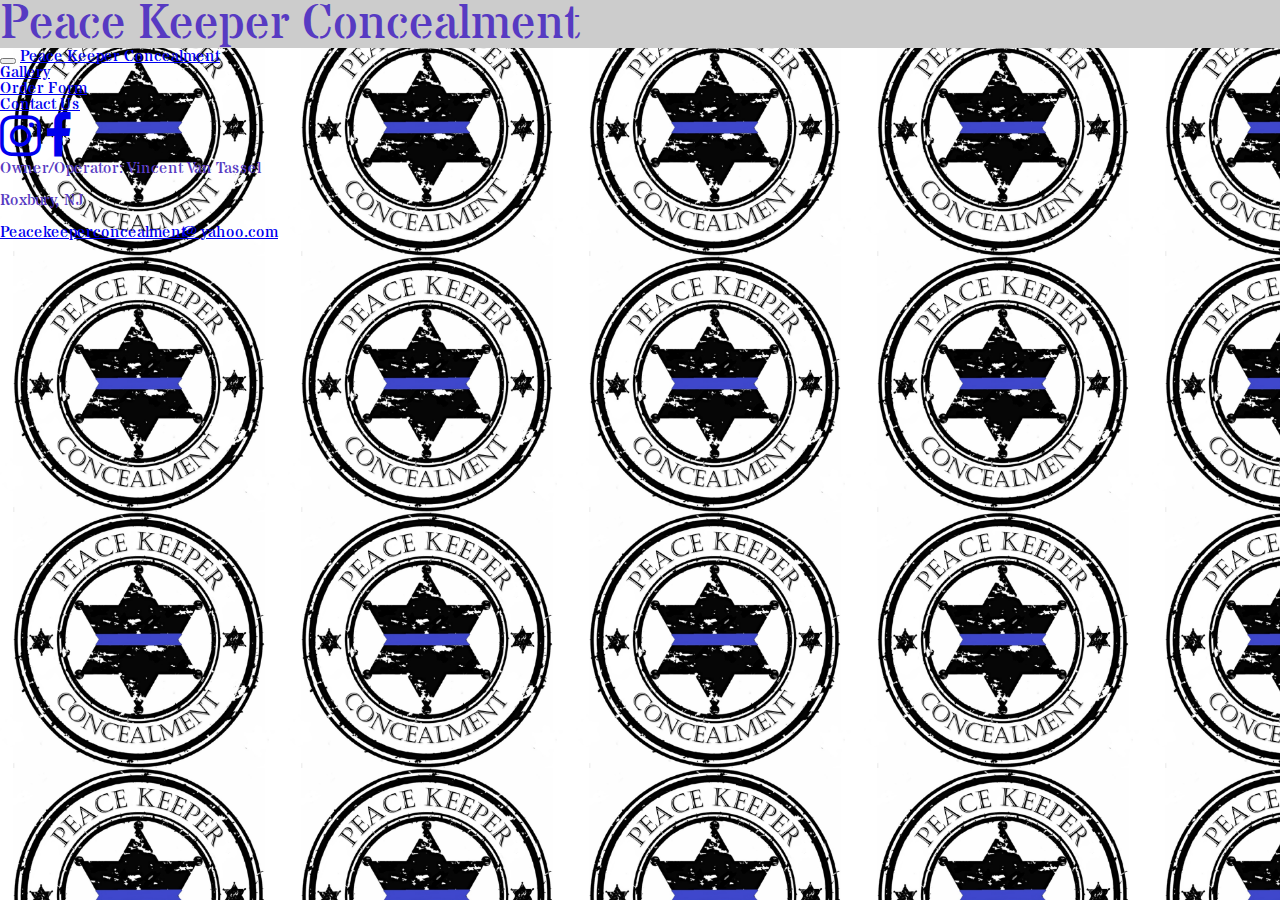
<file: contact.html>
<!DOCTYPE html>
<html lang="">
	<head>
		<meta charset="utf-8">
		<meta http-equiv="X-UA-Compatible" content="IE=edge">
		<meta name="viewport" content="width=device-width, initial-scale=1">
		<link rel="stylesheet" href="https://maxcdn.bootstrapcdn.com/font-awesome/4.6.1/css/font-awesome.min.css">
		<link href='https://fonts.googleapis.com/css?family=Stardos+Stencil:400,700' rel='stylesheet' type='text/css'>
		<title>Peace Keeper Concealment</title>

		<!-- Bootstrap CSS -->
		<link rel="stylesheet" href="https://maxcdn.bootstrapcdn.com/bootstrap/3.3.6/css/bootstrap.min.css" integrity="sha384-1q8mTJOASx8j1Au+a5WDVnPi2lkFfwwEAa8hDDdjZlpLegxhjVME1fgjWPGmkzs7" crossorigin="anonymous">
		<link rel="stylesheet" type="text/css" href="./assets/css/reset.css">
		<link rel="stylesheet" type="text/css" href="./assets/css/style.css">
		<!-- HTML5 Shim and Respond.js IE8 support of HTML5 elements and media queries -->
		<!-- WARNING: Respond.js doesn't work if you view the page via file:// -->
		<!--[if lt IE 9]>
			<script src="https://oss.maxcdn.com/libs/html5shiv/3.7.2/html5shiv.min.js"></script>
			<script src="https://oss.maxcdn.com/libs/respond.js/1.4.2/respond.min.js"></script>
		<![endif]-->
	</head>
	<body>
		<h1 class="text-center">Peace Keeper Concealment</h1>
<nav class="navbar navbar-default" role="navigation">
	<div class="container-fluid">
		<!-- Brand and toggle get grouped for better mobile display -->
		<div class="navbar-header">
			<button type="button" class="navbar-toggle" data-toggle="collapse" data-target=".navbar-ex1-collapse">
				<span class="sr-only">Toggle navigation</span>
				<span class="icon-bar"></span>


			</button>

			<a class="navbar-brand"  href="index.html">Peace Keeper Concealment</a>
		</div>

		<!-- Collect the nav links, forms, and other content for toggling -->
		<div class="collapse navbar-collapse navbar-ex1-collapse">
			<ul class="nav navbar-nav">
				<li class="active"><a href="gallery.html">Gallery</a></li>
				<li><a href="order.html">Order Form</a></li>
			</ul>


			<ul class="nav navbar-nav navbar-right">
 
				<li><a href="contact.html">Contact Us</a></li>
				<a href="https://www.instagram.com/peace_keeper_concealment/"><i class="fa fa-instagram"></i></a> 
				<a href="https://www.facebook.com/peacekeeperconcealment/"><i class="fa fa-facebook"></i></a>
		</div><!-- /.navbar-collapse -->
	</div>
</nav>
<div class = "well">
<p>Owner/Operator: Vincent Van Tassel</p><br>

<p>Roxbury, NJ</p><br>
<p> <a href="mailto:Peacekeeperconcealment@yahoo.com?subject=PKC Order">Peacekeeperconcealment@yahoo.com</a> </p><br>	
</p>
</div>
		<!-- jQuery -->
<script src="https://ajax.googleapis.com/ajax/libs/jquery/2.2.2/jquery.min.js"></script>
		<!-- Bootstrap JavaScript -->
		<script src="https://maxcdn.bootstrapcdn.com/bootstrap/3.3.6/js/bootstrap.min.js" integrity="sha384-0mSbJDEHialfmuBBQP6A4Qrprq5OVfW37PRR3j5ELqxss1yVqOtnepnHVP9aJ7xS" crossorigin="anonymous"></script>
		<!-- IE10 viewport hack for Surface/desktop Windows 8 bug -->
 		<!-- <script src="./assets/js/app.js"></script> -->
	</body>
</html>
</file>
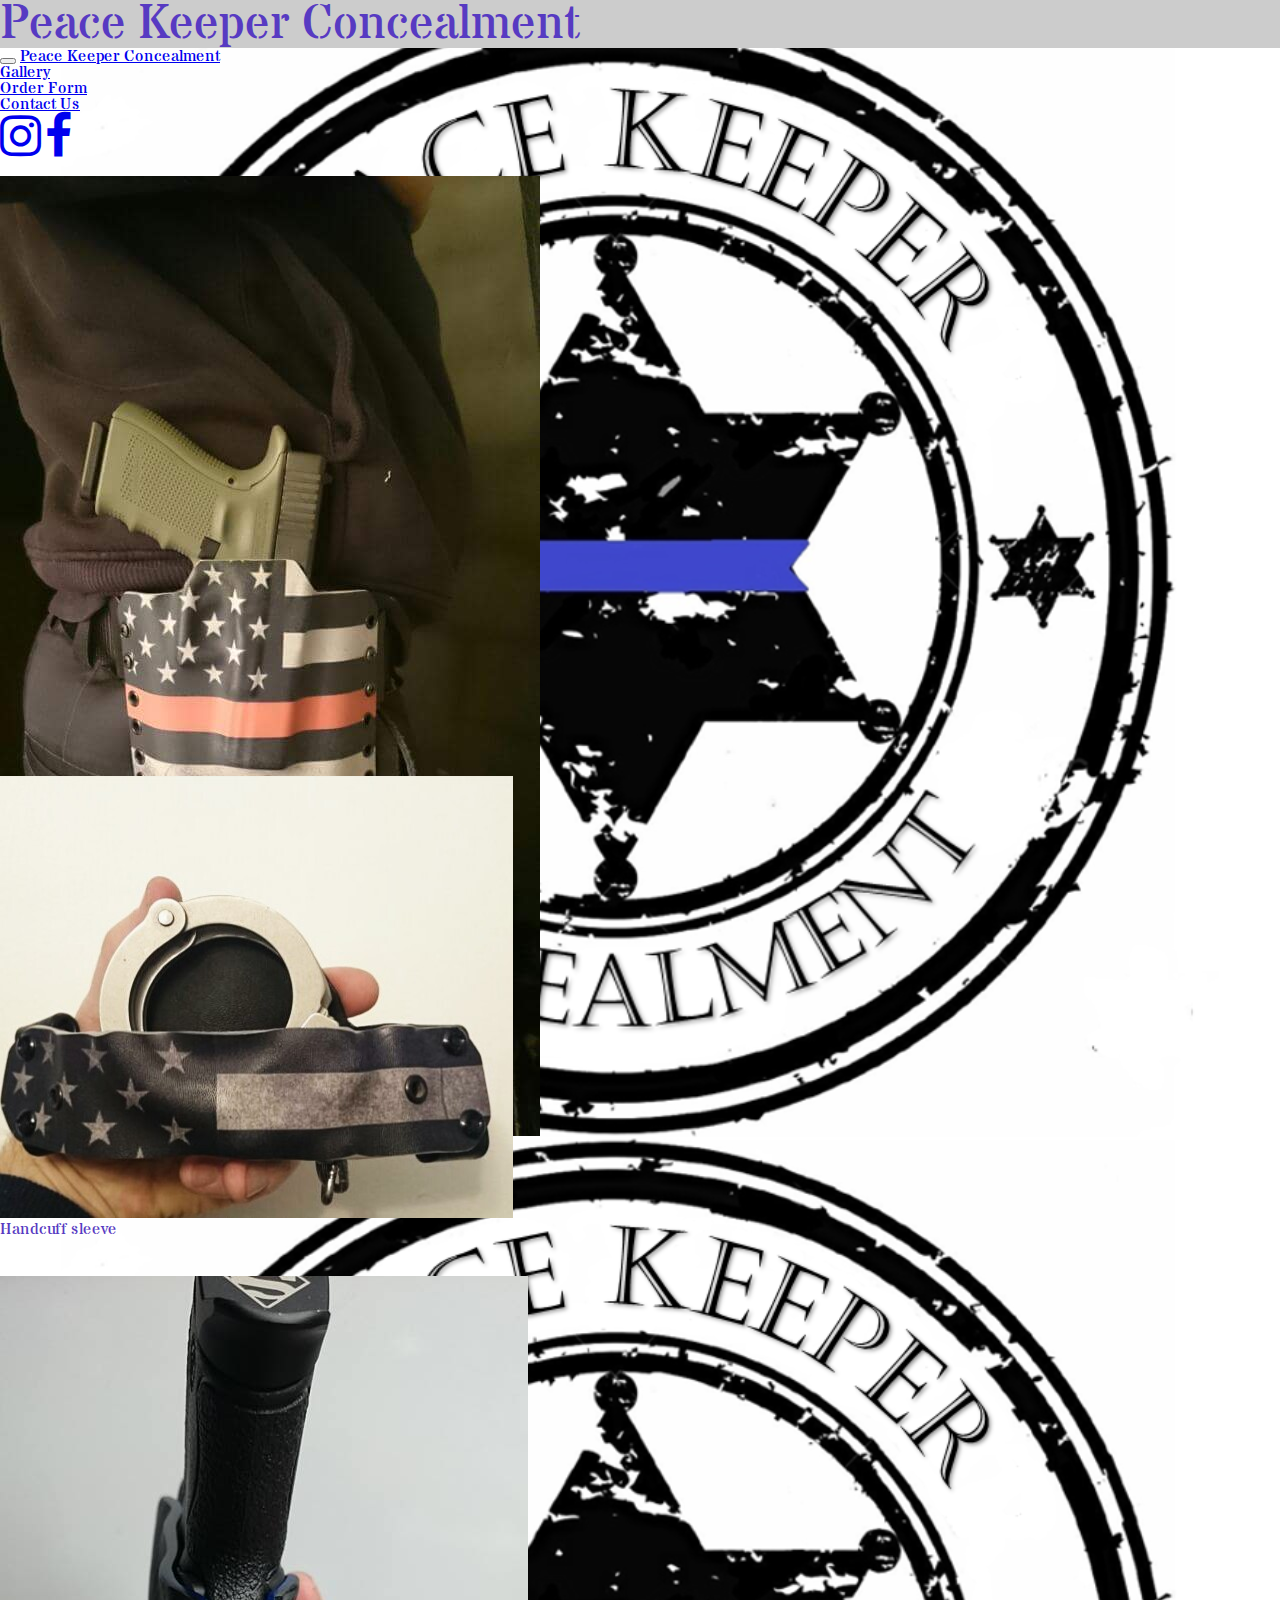
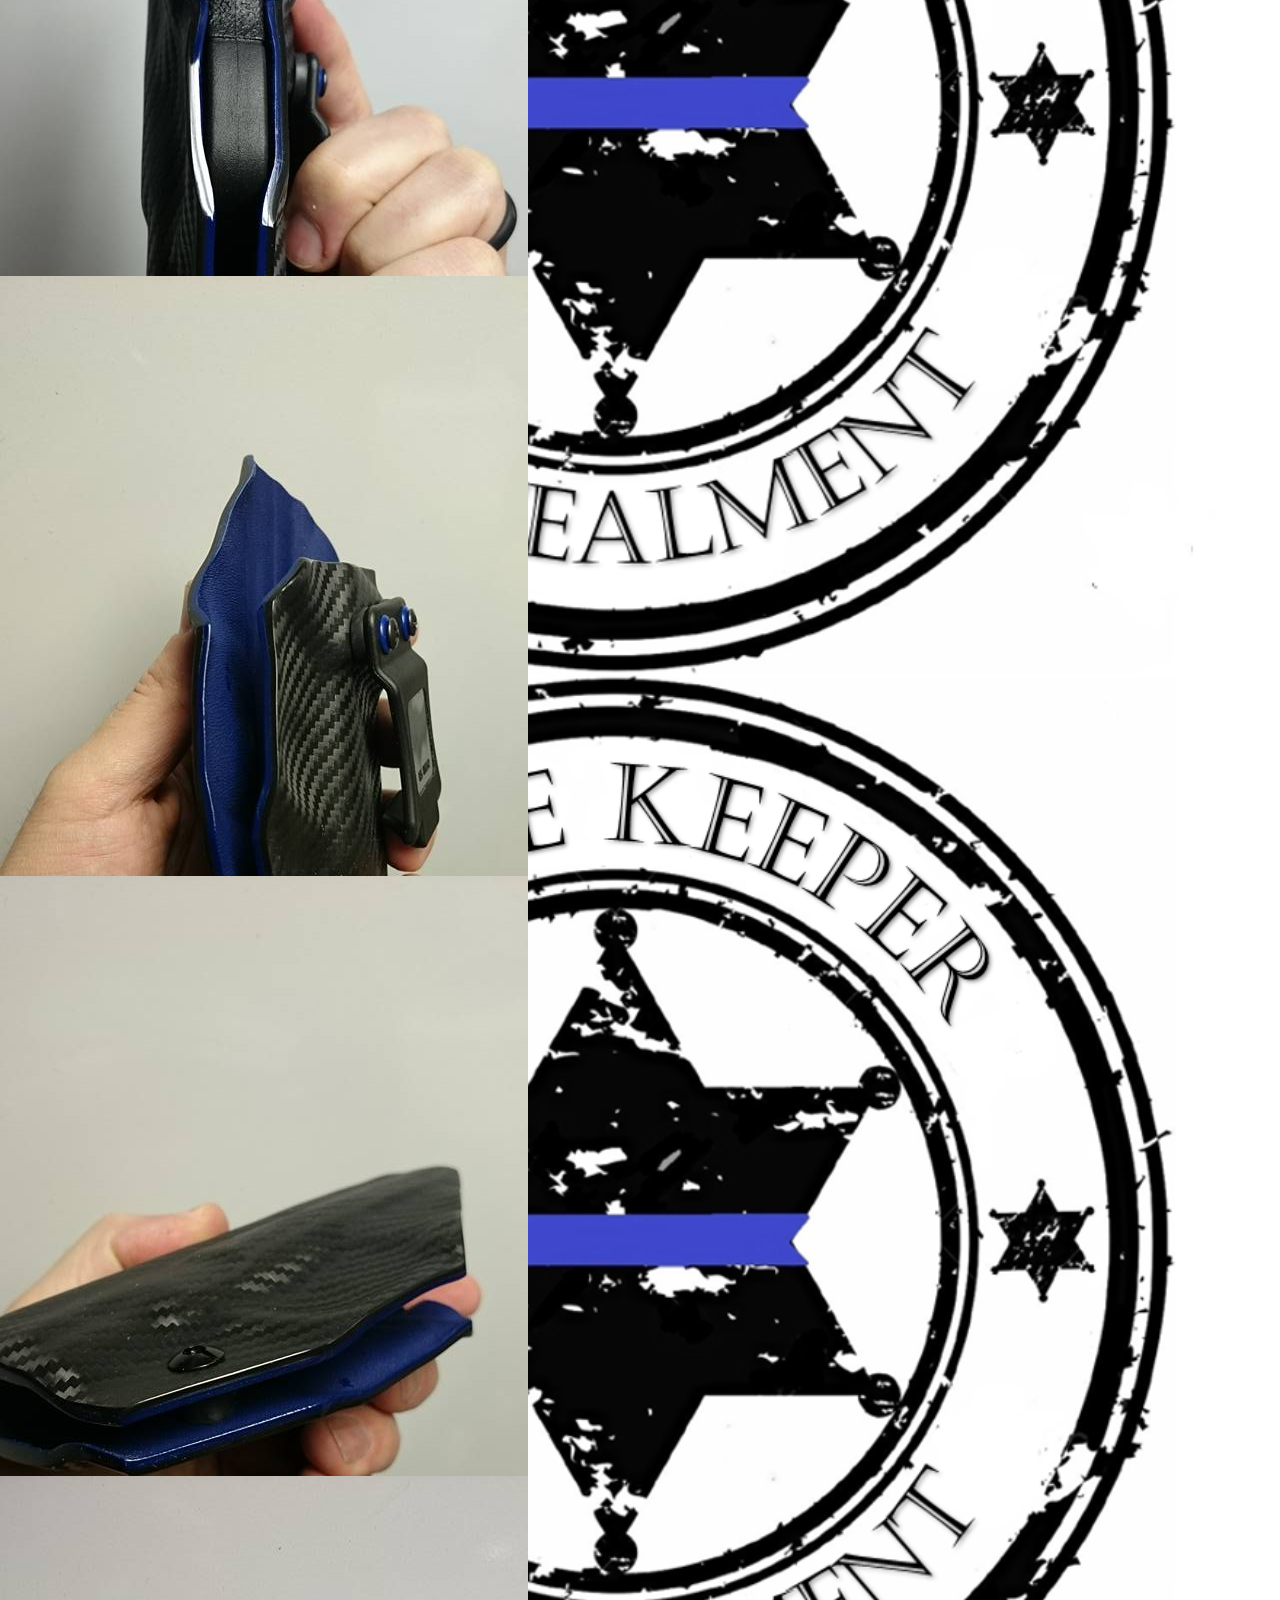
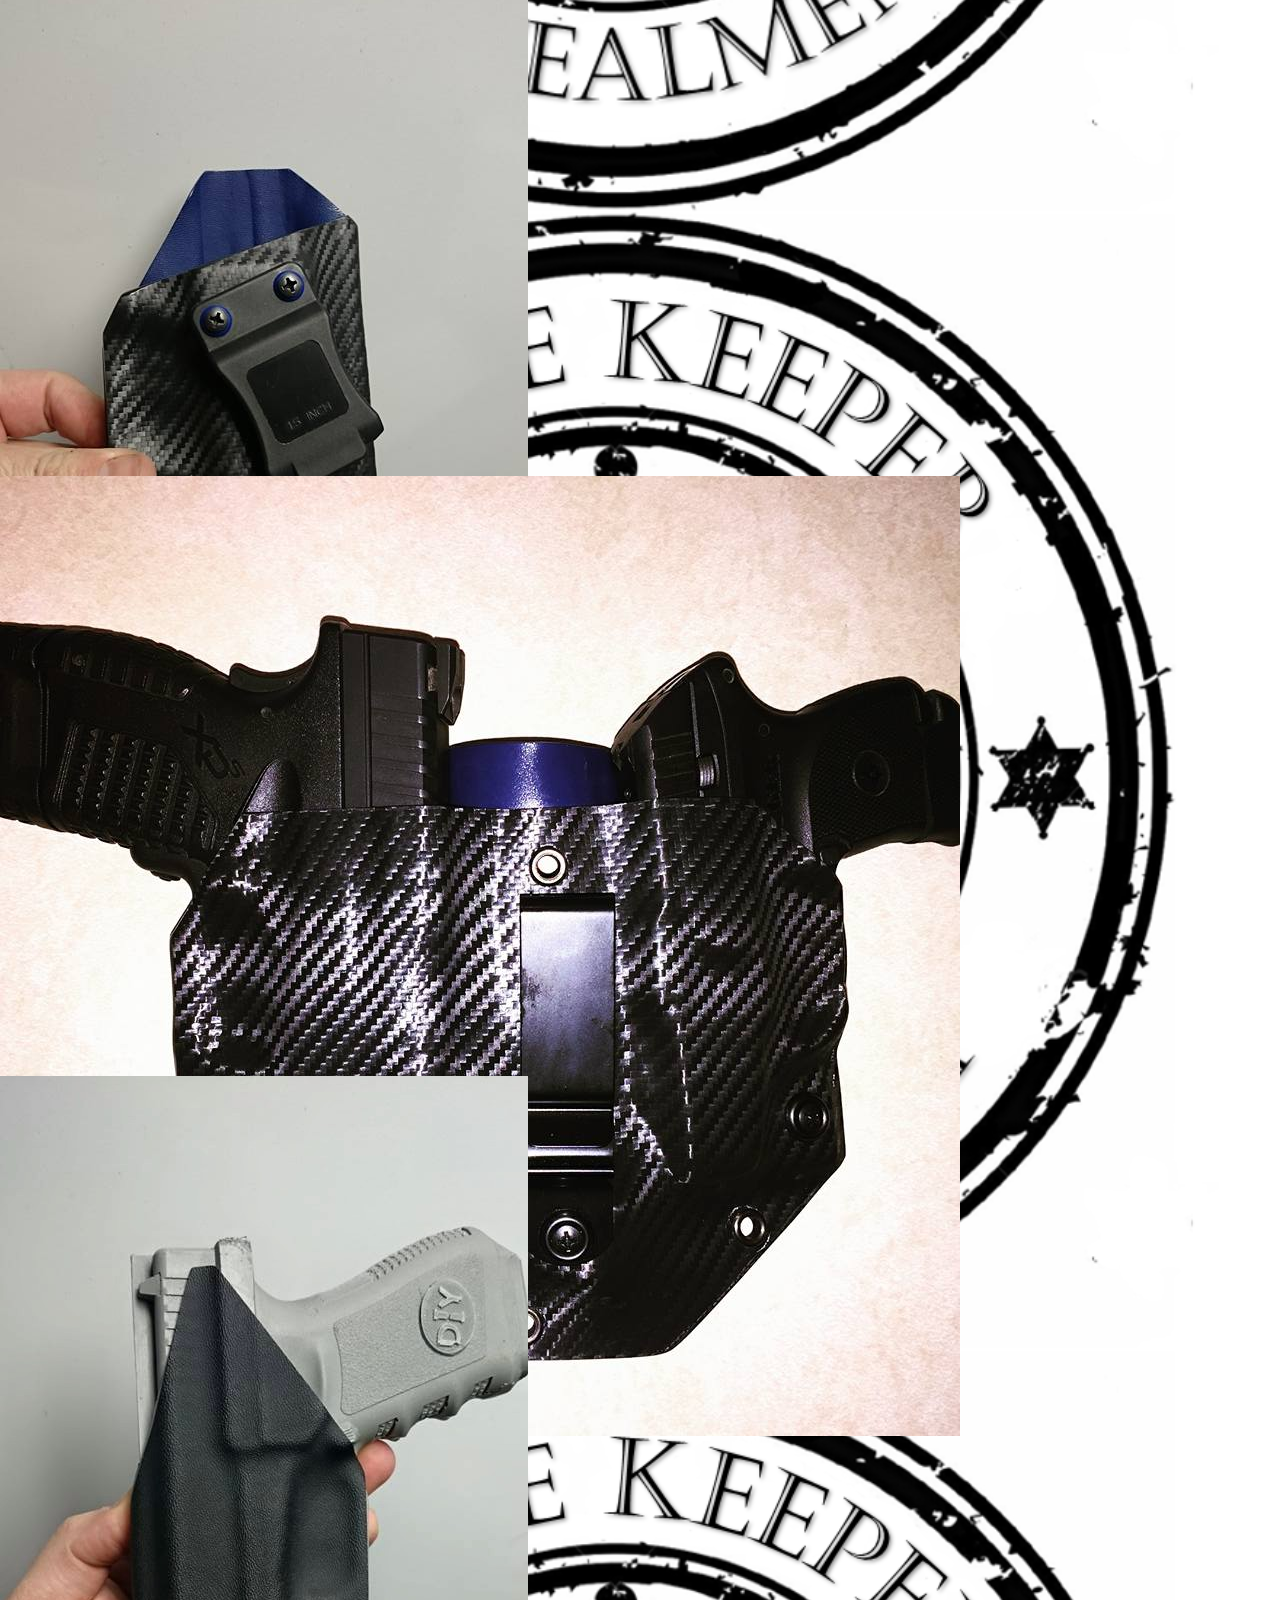
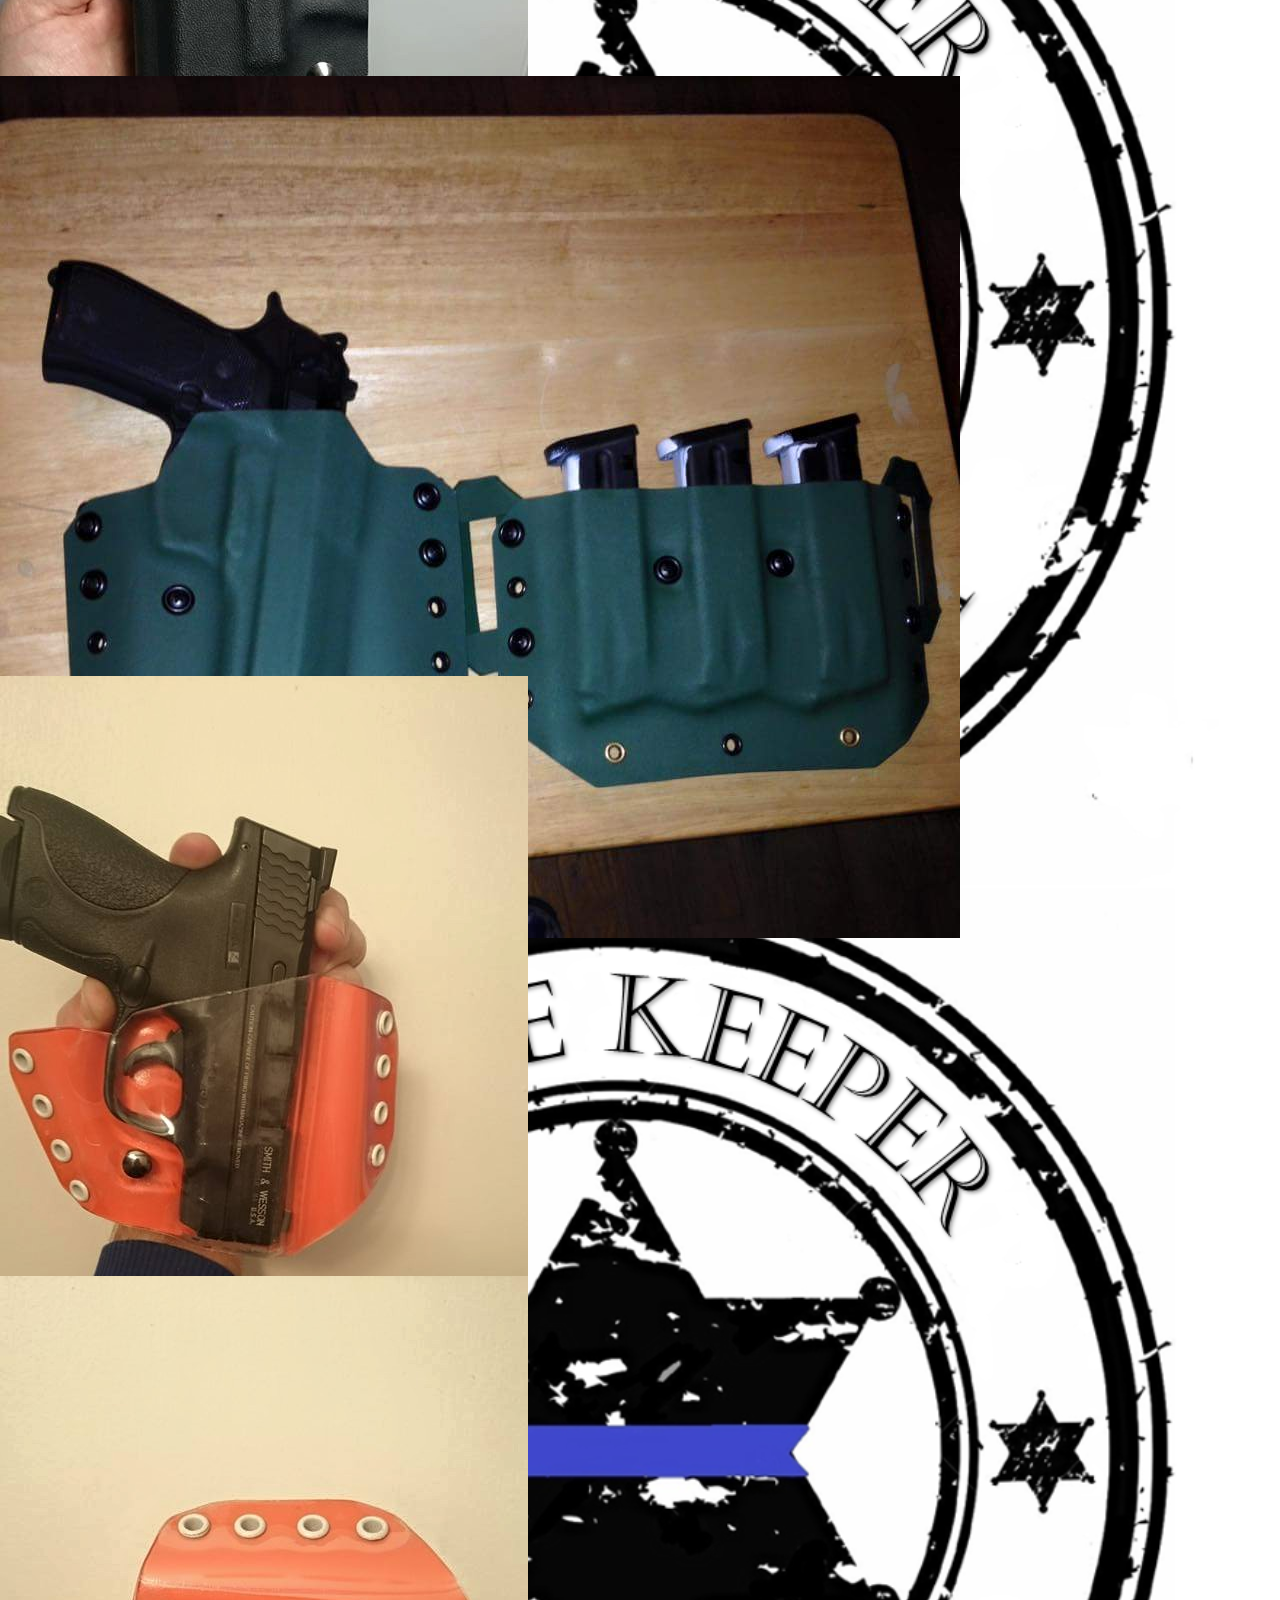
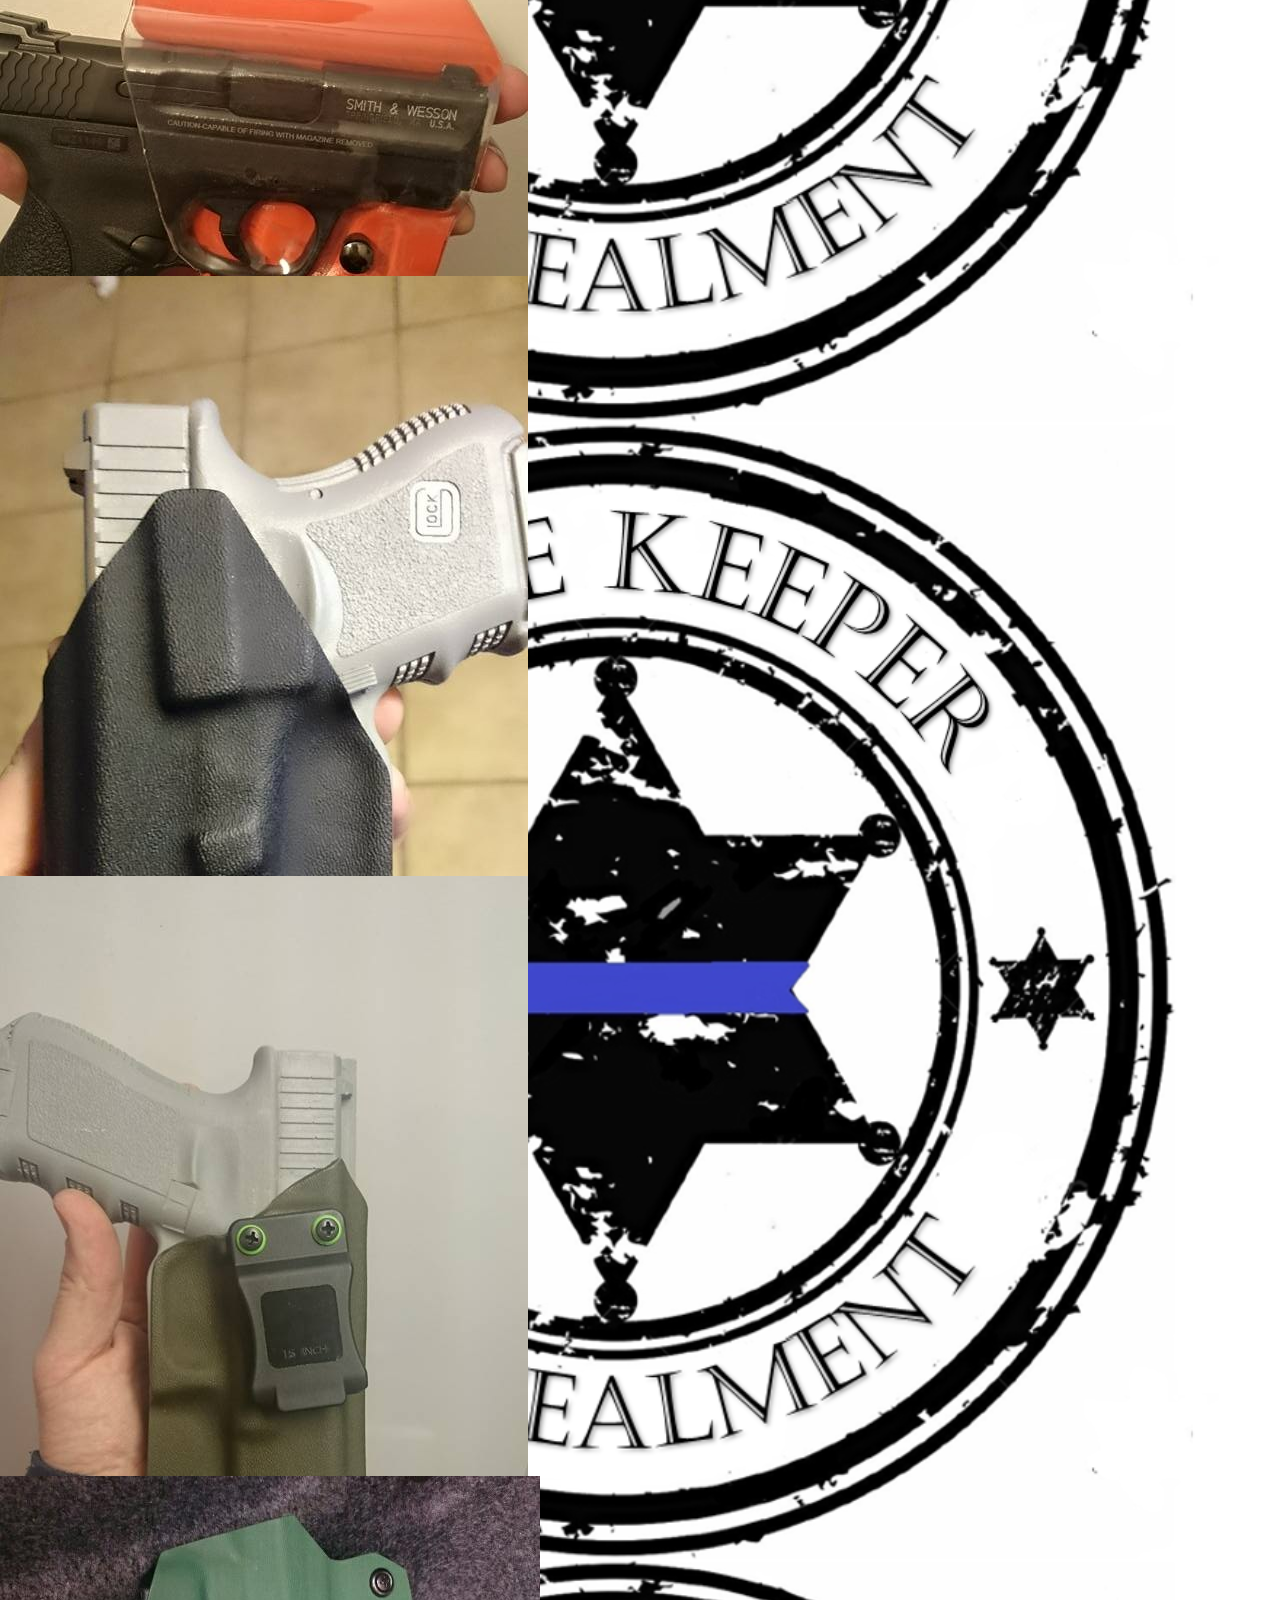
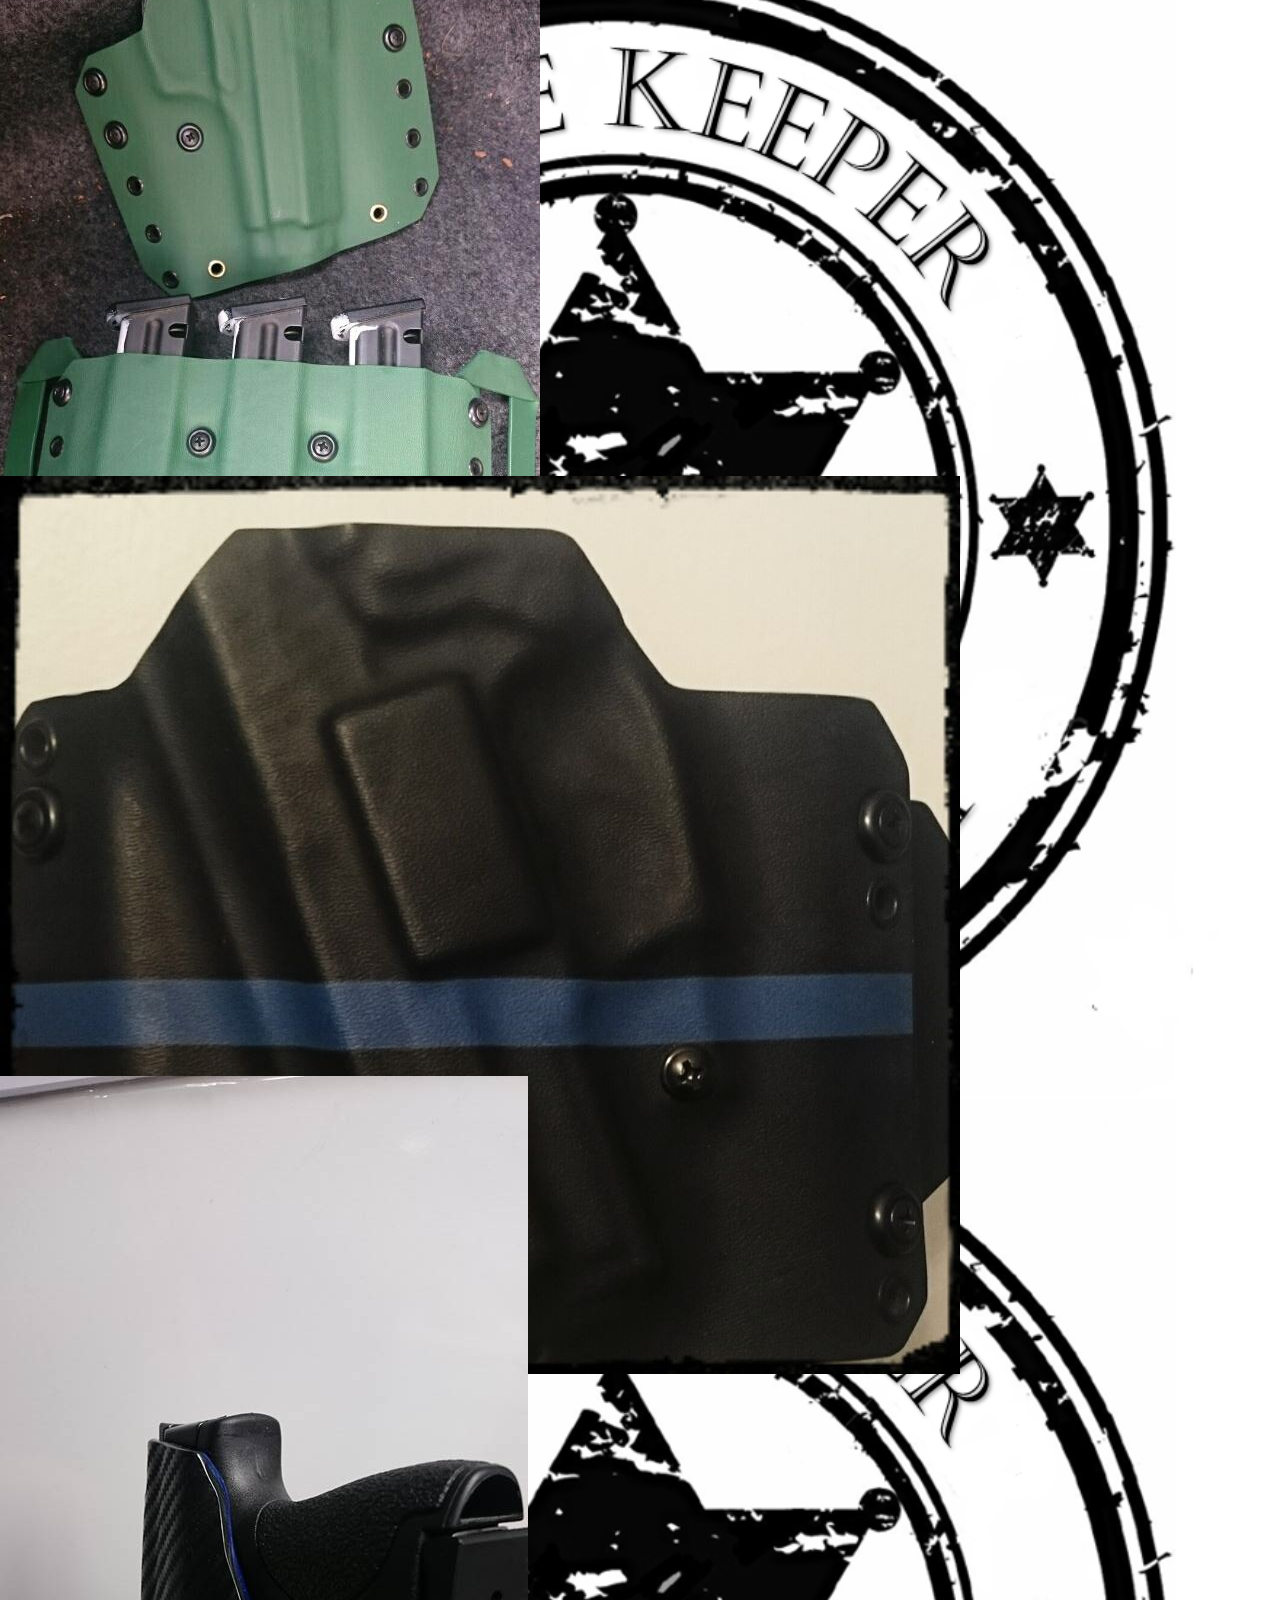
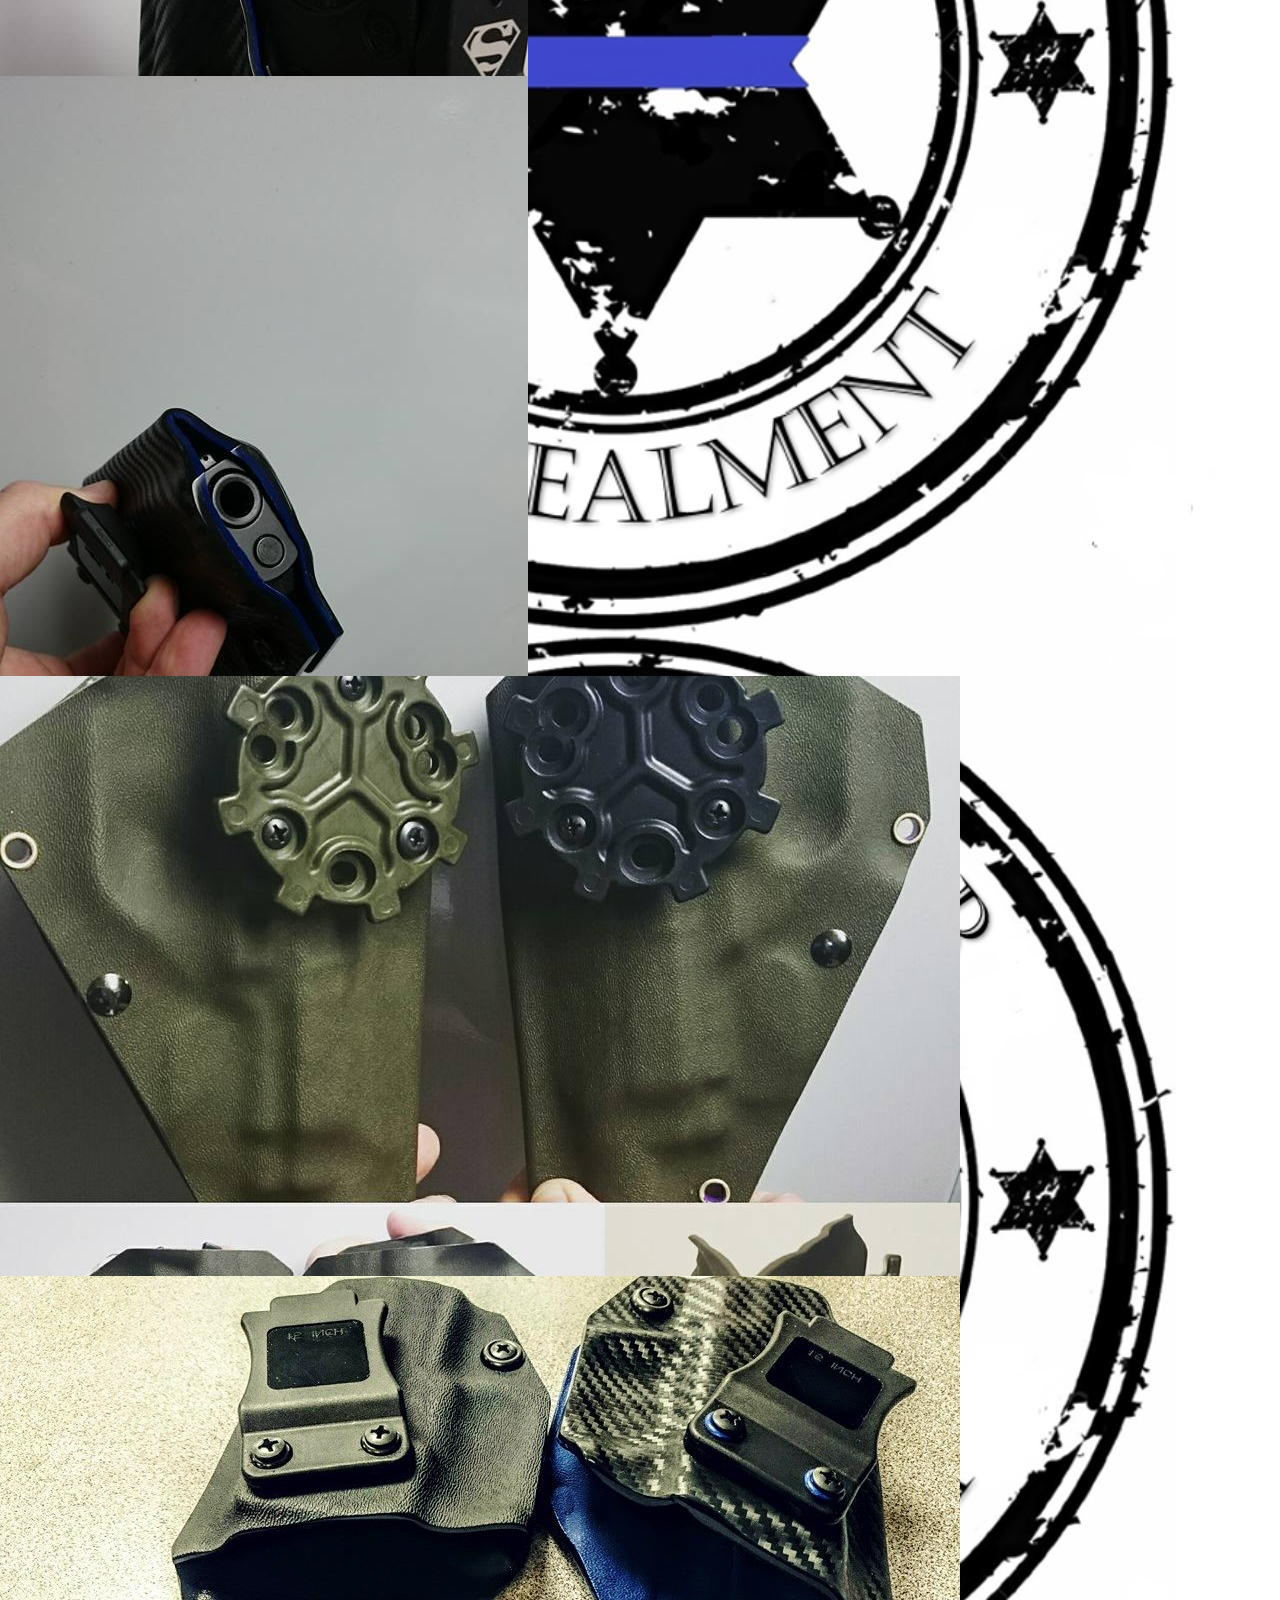
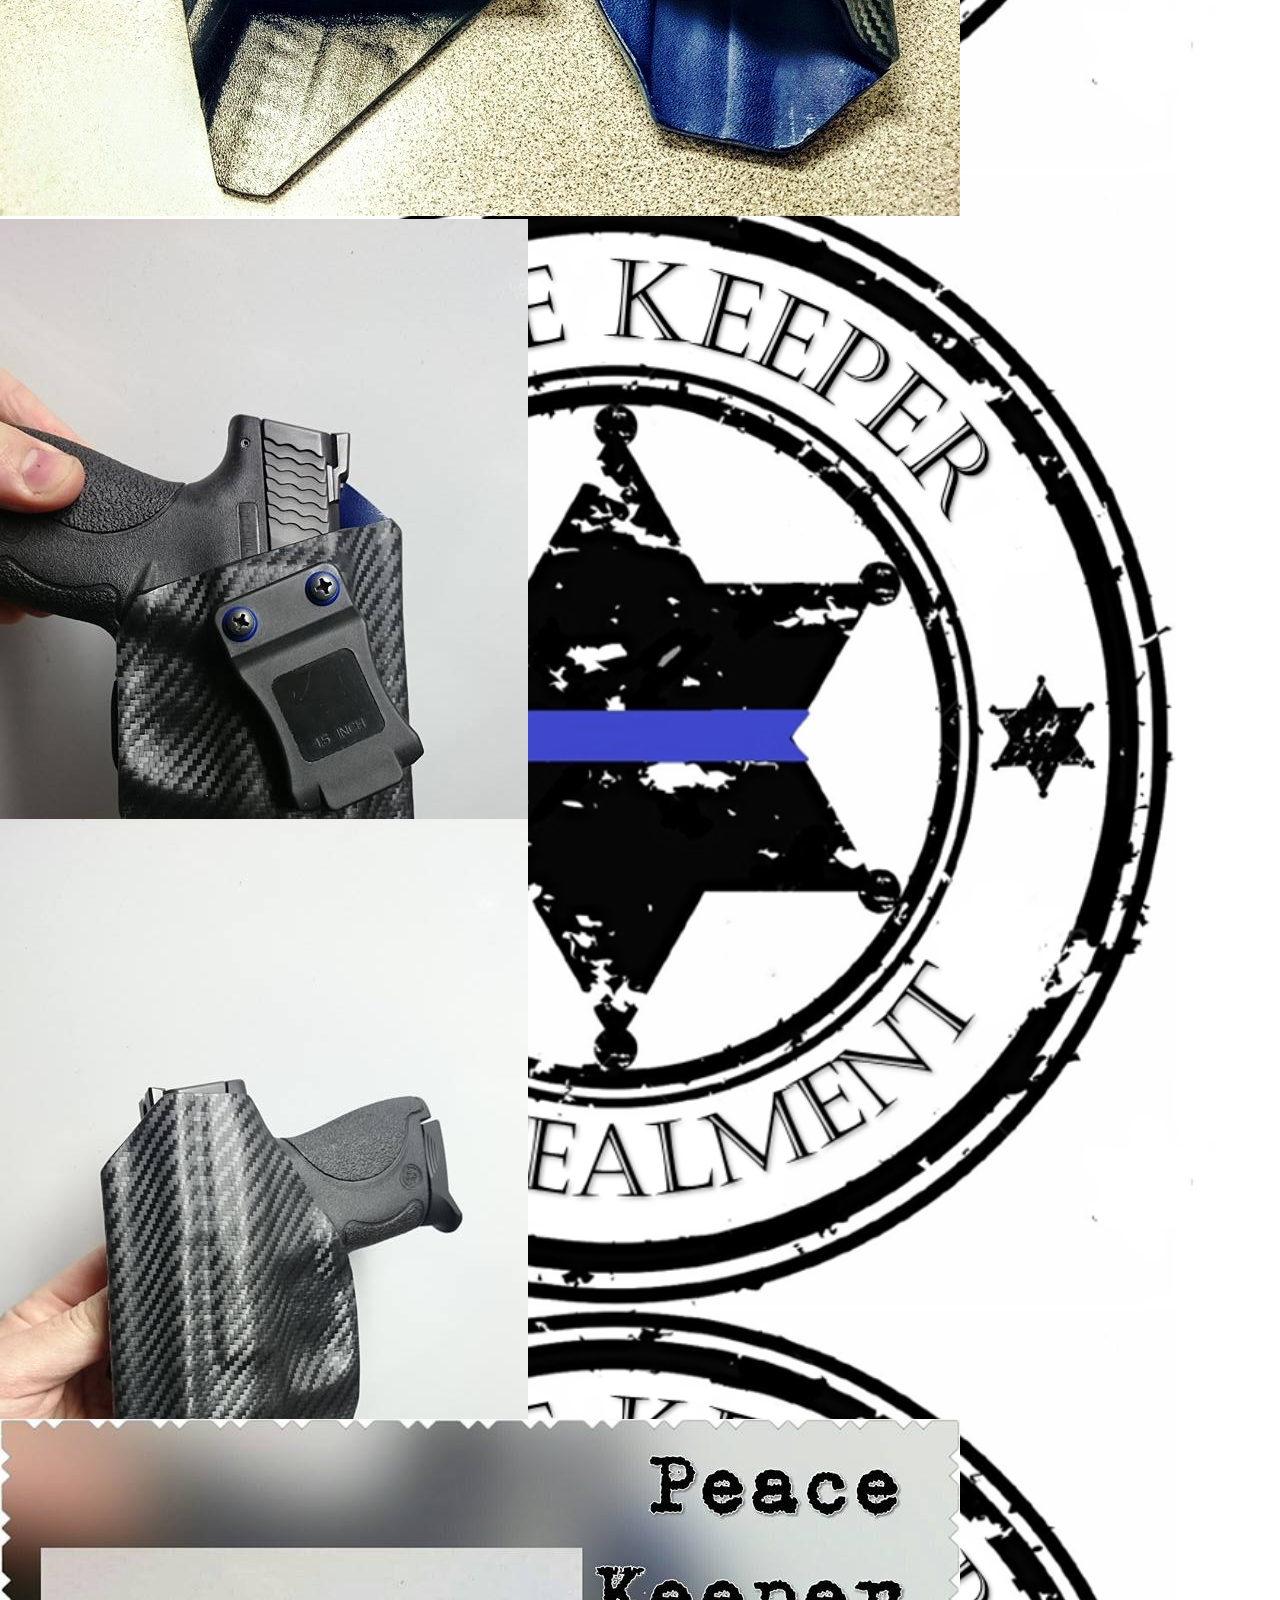
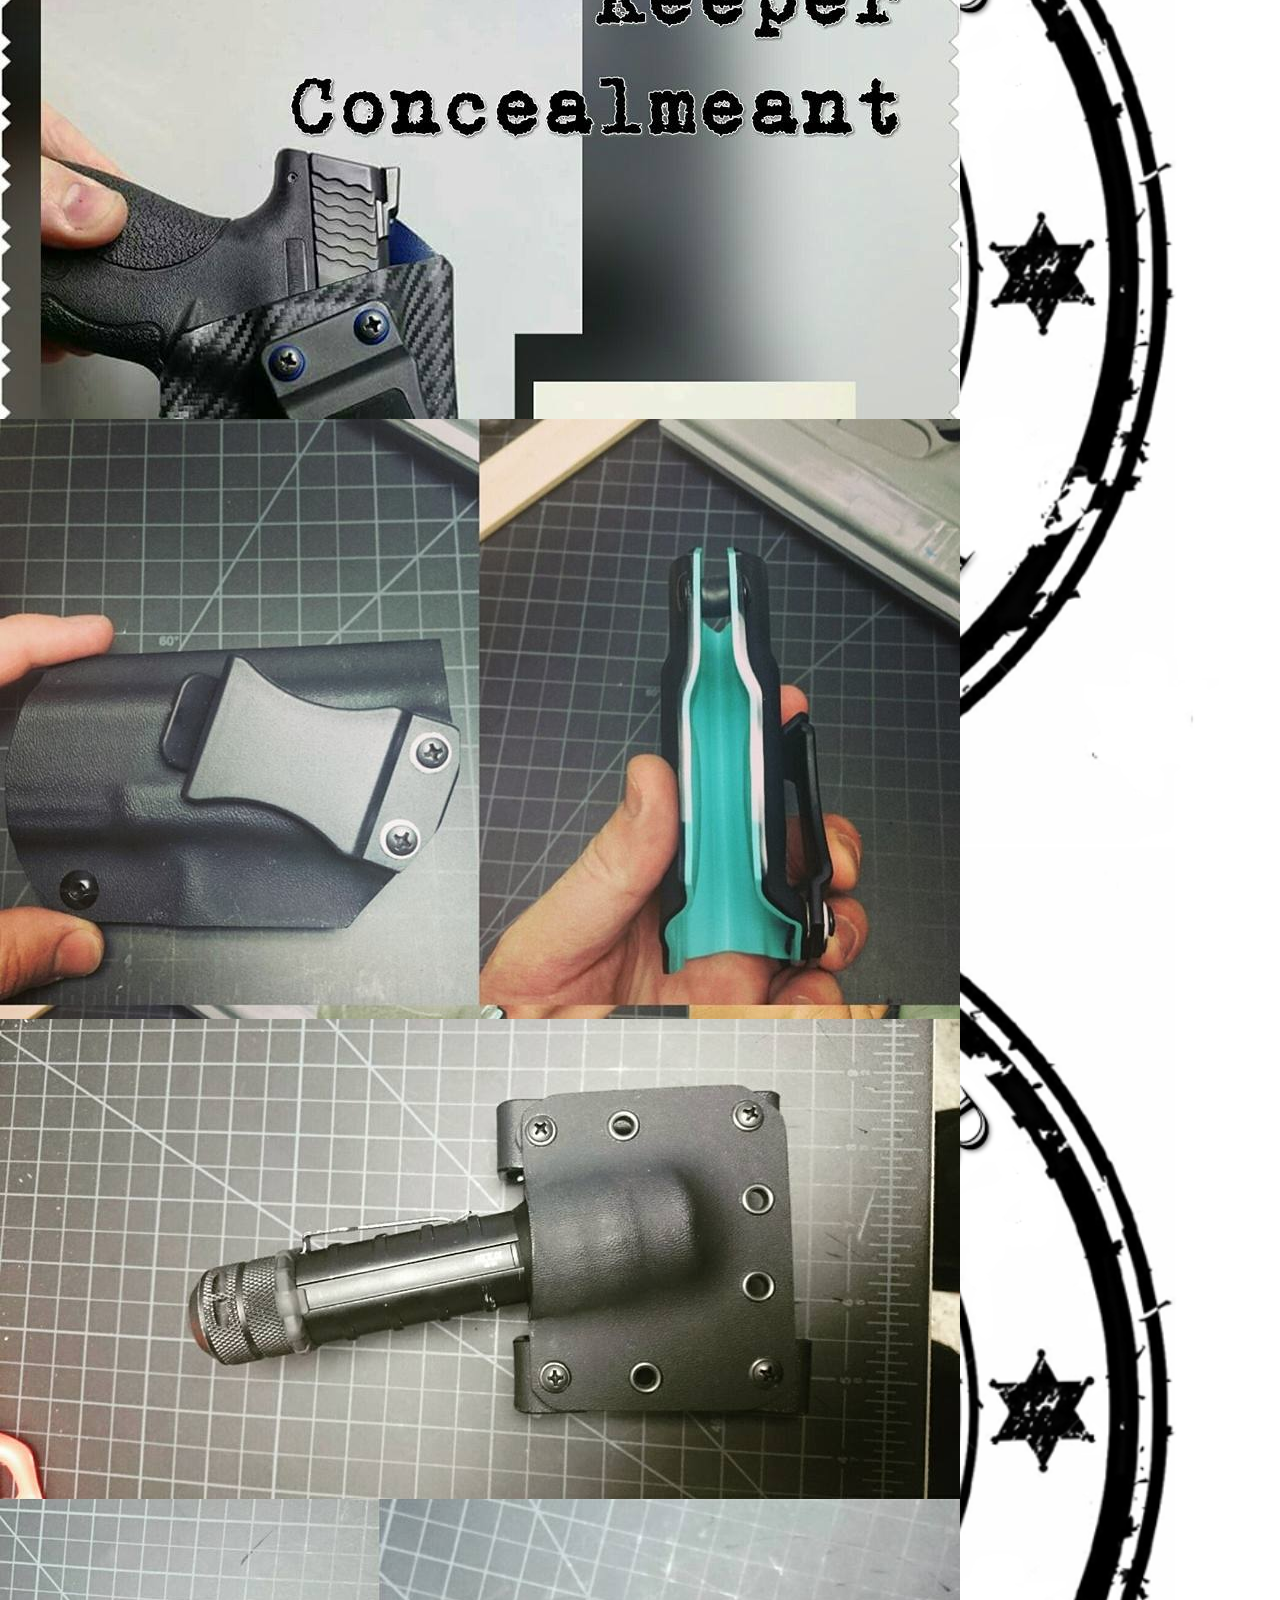
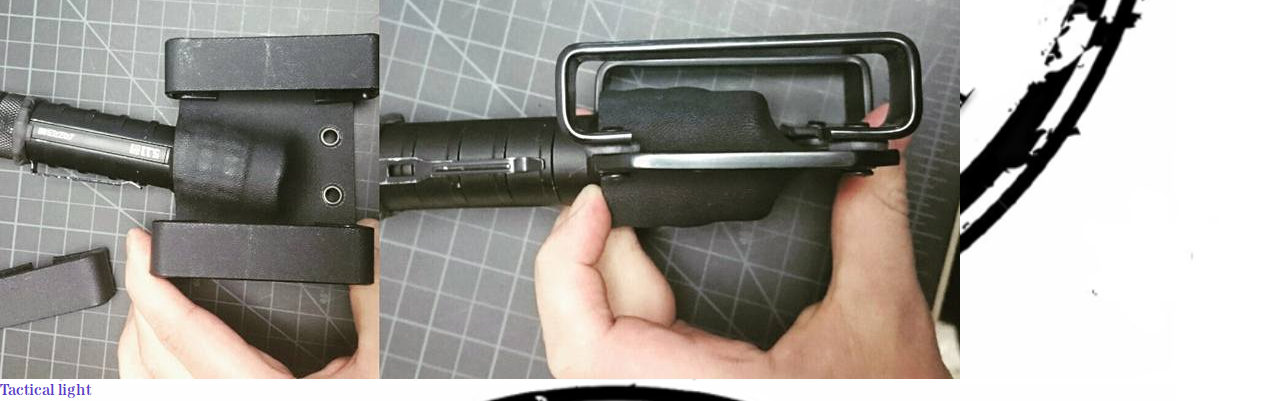
<file: gallery.html>
<!DOCTYPE html>
<html lang="">
	<head>
		<meta charset="utf-8">
		<meta http-equiv="X-UA-Compatible" content="IE=edge">
		<meta name="viewport" content="width=device-width, initial-scale=1">
		<link rel="stylesheet" href="https://maxcdn.bootstrapcdn.com/font-awesome/4.6.1/css/font-awesome.min.css">
		<link href='https://fonts.googleapis.com/css?family=Stardos+Stencil:400,700' rel='stylesheet' type='text/css'>
		<title>Peace Keeper Concealment</title>

		<!-- Bootstrap CSS -->
		<link rel="stylesheet" href="https://maxcdn.bootstrapcdn.com/bootstrap/3.3.6/css/bootstrap.min.css" integrity="sha384-1q8mTJOASx8j1Au+a5WDVnPi2lkFfwwEAa8hDDdjZlpLegxhjVME1fgjWPGmkzs7" crossorigin="anonymous">
		<link rel="stylesheet" type="text/css" href="./assets/css/reset.css">
		<link rel="stylesheet" type="text/css" href="./assets/css/style.css">
		<!-- HTML5 Shim and Respond.js IE8 support of HTML5 elements and media queries -->
		<!-- WARNING: Respond.js doesn't work if you view the page via file:// -->
		<!--[if lt IE 9]>
			<script src="https://oss.maxcdn.com/libs/html5shiv/3.7.2/html5shiv.min.js"></script>
			<script src="https://oss.maxcdn.com/libs/respond.js/1.4.2/respond.min.js"></script>
		<![endif]-->
	</head>
	<body>
		<h1 class="text-center">Peace Keeper Concealment</h1>
<nav class="navbar navbar-default" role="navigation">
	<div class="container-fluid">
		<!-- Brand and toggle get grouped for better mobile display -->
		<div class="navbar-header">
			<button type="button" class="navbar-toggle" data-toggle="collapse" data-target=".navbar-ex1-collapse">
				<span class="sr-only">Toggle navigation</span>
				<span class="icon-bar"></span>


			</button>

			<a class="navbar-brand"  href="index.html">Peace Keeper Concealment</a>
		</div>

		<!-- Collect the nav links, forms, and other content for toggling -->
		<div class="collapse navbar-collapse navbar-ex1-collapse">
			<ul class="nav navbar-nav">
				<li class="active"><a href="#">Gallery</a></li>
				<li><a href="order.html">Order Form</a></li>
			</ul>


			<ul class="nav navbar-nav navbar-right">
 
				<li><a href="contact.html">Contact Us</a></li>
				<a href="https://www.instagram.com/peace_keeper_concealment/"><i class="fa fa-instagram"></i></a> 
				<a href="https://www.facebook.com/peacekeeperconcealment/"><i class="fa fa-facebook"></i></a>
		</div><!-- /.navbar-collapse -->
	</div>
</nav>
<div class="container">
  <br>

<div id="carousel-example-generic" class="carousel slide" data-ride="carousel">
  <!-- Indicators -->
  <ol class="carousel-indicators">
    <li data-target="#carousel-example-generic" data-slide-to="0" class="active"></li>
    <li data-target="#carousel-example-generic" data-slide-to="1"></li>
    <li data-target="#carousel-example-generic" data-slide-to="2"></li>
  </ol>
 
  <!-- Wrapper for slides -->
  <div class="carousel-inner">
    <div class="item active">
      <img class="img-responsive" src="./assets/img/image1.jpg" alt="...">
      <div class="carousel-caption">
      	<h3>Patriotic holster</h3>
      </div>
    </div>
    <div class="item">
      <img class="img-responsive" src="./assets/img/image2.jpg" alt="...">
      <div class="carousel-caption">
      	<h3>Handcuff sleeve</h3>
      </div>
    </div>
    <div class="item">
      <img class="img-responsive" src="./assets/img/image3.jpg" alt="...">
      <div class="carousel-caption">
      	<h3>Quality craftsmanship</h3>
      </div>
    </div>


    <div class="item">
      <img class="img-responsive" src="./assets/img/image4.jpg" alt="...">
      <div class="carousel-caption">
      	<h3>BLUE JAY model</h3>
      </div>
    </div>
    <div class="item">
      <img class="img-responsive" src="./assets/img/image5.jpg" alt="...">
      <div class="carousel-caption">
      	<h3></h3>
      </div>
    </div>
    <div class="item">
      <img class="img-responsive" src="./assets/img/image6.jpg" alt="...">
      <div class="carousel-caption">
      	<h3></h3>
      </div>
    </div>
    <div class="item">
      <img class="img-responsive" src="./assets/img/image7.jpg" alt="...">
      <div class="carousel-caption">
      	<h3></h3>
      </div>
    </div>
    <div class="item">
      <img class="img-responsive" src="./assets/img/image8.jpg" alt="...">
      <div class="carousel-caption">
      	<h3></h3>
      </div>
    </div>
    <div class="item">
      <img class="img-responsive" src="./assets/img/image9.jpg" alt="...">
      <div class="carousel-caption">
      	<h3></h3>
      </div>
    </div>
    <div class="item">
      <img class="img-responsive" src="./assets/img/image10.jpg" alt="...">
      <div class="carousel-caption">
      	<h3></h3>
      </div>
    </div>
    <div class="item">
      <img class="img-responsive" src="./assets/img/image11.jpg" alt="...">
      <div class="carousel-caption">
      	<h3></h3>
      </div>
    </div>
    <div class="item">
      <img class="img-responsive" src="./assets/img/image12.jpg" alt="...">
      <div class="carousel-caption">
      	<h3></h3>
      </div>
    </div>
        <div class="item">
      <img class="img-responsive" src="./assets/img/image13.jpg" alt="...">
      <div class="carousel-caption">
      	<h3></h3>
      </div>
    </div>
        <div class="item">
      <img class="img-responsive" src="./assets/img/image14.jpg" alt="...">
      <div class="carousel-caption">
      	<h3></h3>
      </div>
    </div>
        <div class="item">
      <img class="img-responsive" src="./assets/img/image15.jpg" alt="...">
      <div class="carousel-caption">
      	<h3></h3>
      </div>
    </div>
        <div class="item">
      <img class="img-responsive" src="./assets/img/image16.jpg" alt="...">
      <div class="carousel-caption">
      	<h3></h3>
      </div>
    </div>
        <div class="item">
      <img class="img-responsive" src="./assets/img/image17.jpg" alt="...">
      <div class="carousel-caption">
      	<h3></h3>
      </div>
    </div>
        <div class="item">
      <img class="img-responsive" src="./assets/img/image18.jpg" alt="...">
      <div class="carousel-caption">
      	<h3></h3>
      </div>
    </div>
        <div class="item">
      <img class="img-responsive" src="./assets/img/image19.jpg" alt="...">
      <div class="carousel-caption">
      	<h3></h3>
      </div>
    </div>
        <div class="item">
      <img class="img-responsive" src="./assets/img/image20.jpg" alt="...">
      <div class="carousel-caption">
      	<h3></h3>
      </div>
    </div>
        <div class="item">
      <img class="img-responsive" src="./assets/img/image21.jpg" alt="...">
      <div class="carousel-caption">
      	<h3></h3>
      </div>
    </div>
        <div class="item">
      <img class="img-responsive" src="./assets/img/image22.jpg" alt="...">
      <div class="carousel-caption">
      	<h3>There's a typo, so what?</h3>
      </div>
    </div>
        <div class="item">
      <img class="img-responsive" src="./assets/img/image23.jpg" alt="...">
      <div class="carousel-caption">
      	<h3>Holster different angles</h3>
      </div>
    </div>
    <div class="item">
      <img class="img-responsive" src="./assets/img/image24.jpg" alt="...">
      <div class="carousel-caption">
      	<h3>Tactical light</h3>
      </div>
    </div>
  </div>
 
  <!-- Controls -->
  <a class="left carousel-control" href="#carousel-example-generic" role="button" data-slide="prev">
    <span class="glyphicon glyphicon-chevron-left"></span>
  </a>
  <a class="right carousel-control" href="#carousel-example-generic" role="button" data-slide="next">
    <span class="glyphicon glyphicon-chevron-right"></span>
  </a>
</div> <!-- Carousel -->
		<!-- jQuery -->
<script src="https://ajax.googleapis.com/ajax/libs/jquery/2.2.2/jquery.min.js"></script>
		<!-- Bootstrap JavaScript -->
		<script src="https://maxcdn.bootstrapcdn.com/bootstrap/3.3.6/js/bootstrap.min.js" integrity="sha384-0mSbJDEHialfmuBBQP6A4Qrprq5OVfW37PRR3j5ELqxss1yVqOtnepnHVP9aJ7xS" crossorigin="anonymous"></script>
		<!-- IE10 viewport hack for Surface/desktop Windows 8 bug -->
 		<!-- <script src="./assets/js/app.js"></script> -->
	</body>
</html>
</file>
<file: assets/css/style.css>
h1{
	color:894cce;
	font-size: 48px;
	background-color: #cccccc;
	background-size: contain;
}

html {
	    background: url("../img/PeaceKeeper.png"); 
    	background-size: contain;
    	font-family: 'Stardos Stencil', cursive;
      
	}
h1{
	color: #573AC2;
}
body{
color:#573AC2;
}
.fa{
	font-size: 48px;
}
.item{
	max-height:600px;
	min-height:500px;
}
img.bg {
  /* Set rules to fill background */
  min-height: 100%;
  min-width: 1024px;
	
  /* Set up proportionate scaling */
  width: 100%;
  height: auto;
	
  /* Set up positioning */
  position: fixed;
  top: 0;
  left: 0;
}

@media screen and (max-width: 1024px) { /* Specific to this particular image */
  img.bg {
    left: 50%;
    margin-left: -512px;   /* 50% */
  }
}
</file>
